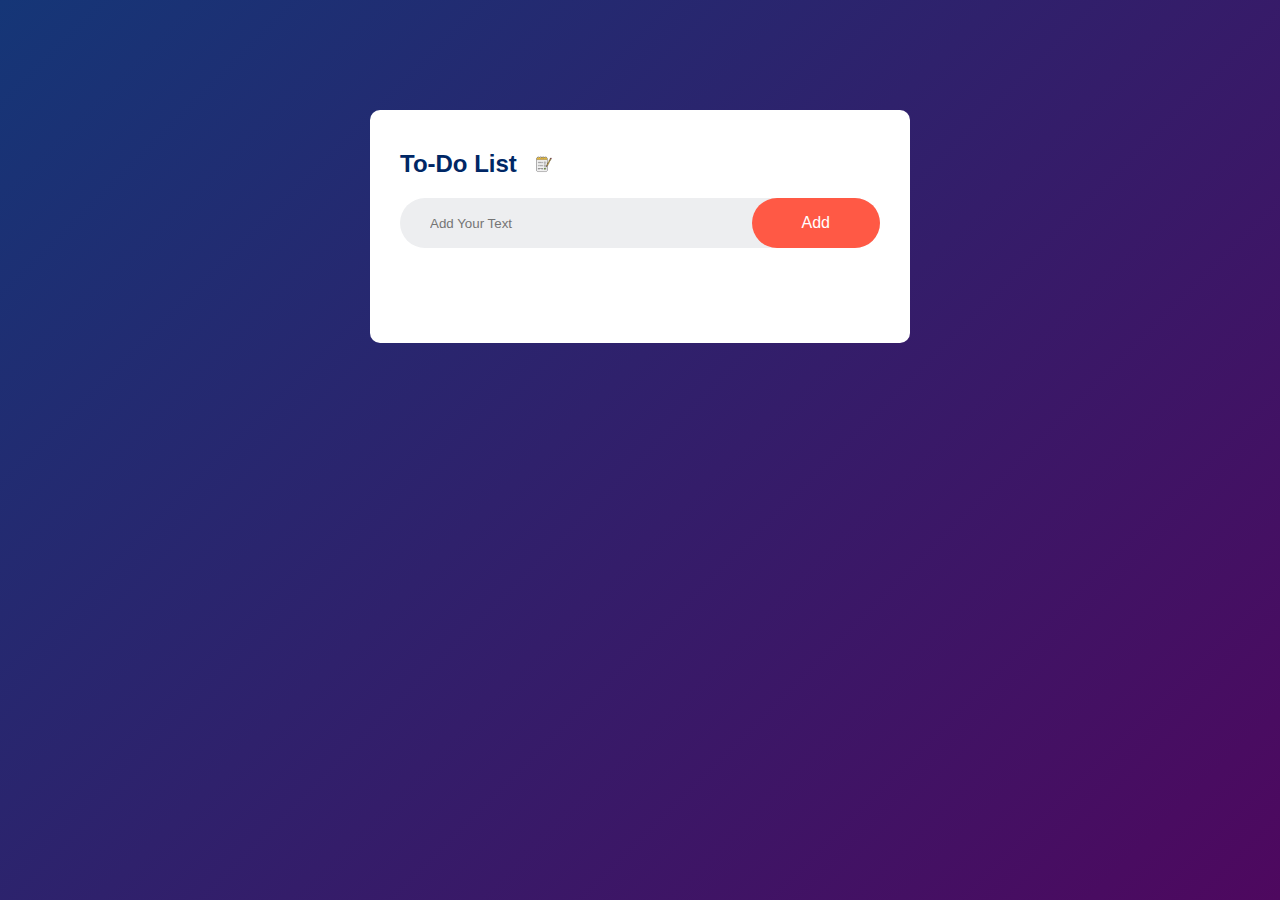
<file: 1/index.html>
<!DOCTYPE html>
<html lang="en">
<head>
    <meta charset="UTF-8">
    <meta name="viewport" content="width=device-width, initial-scale=1.0">
    <link rel="stylesheet" href="style.css">
    <title>T0-D0-List</title>
</head>
<body>
    <div class="container">
        <div class="todo-app">
            <h2>To-Do List <img src="/1/img/3.png" alt=""></h2>
            <div class="row">
                <input type="text" id="input-box" placeholder="Add Your Text">
                <button onclick="addTask()">Add</button>
            </div>
            <ul id="list-container">
                <!--<li class="checked">Task 1</li>
                <li>Task 2</li>
                <Li>Task 3</Li>-->
            </ul>
        </div>
    </div>
    <script src="script.js"></script>
</body>
</html>
</file>
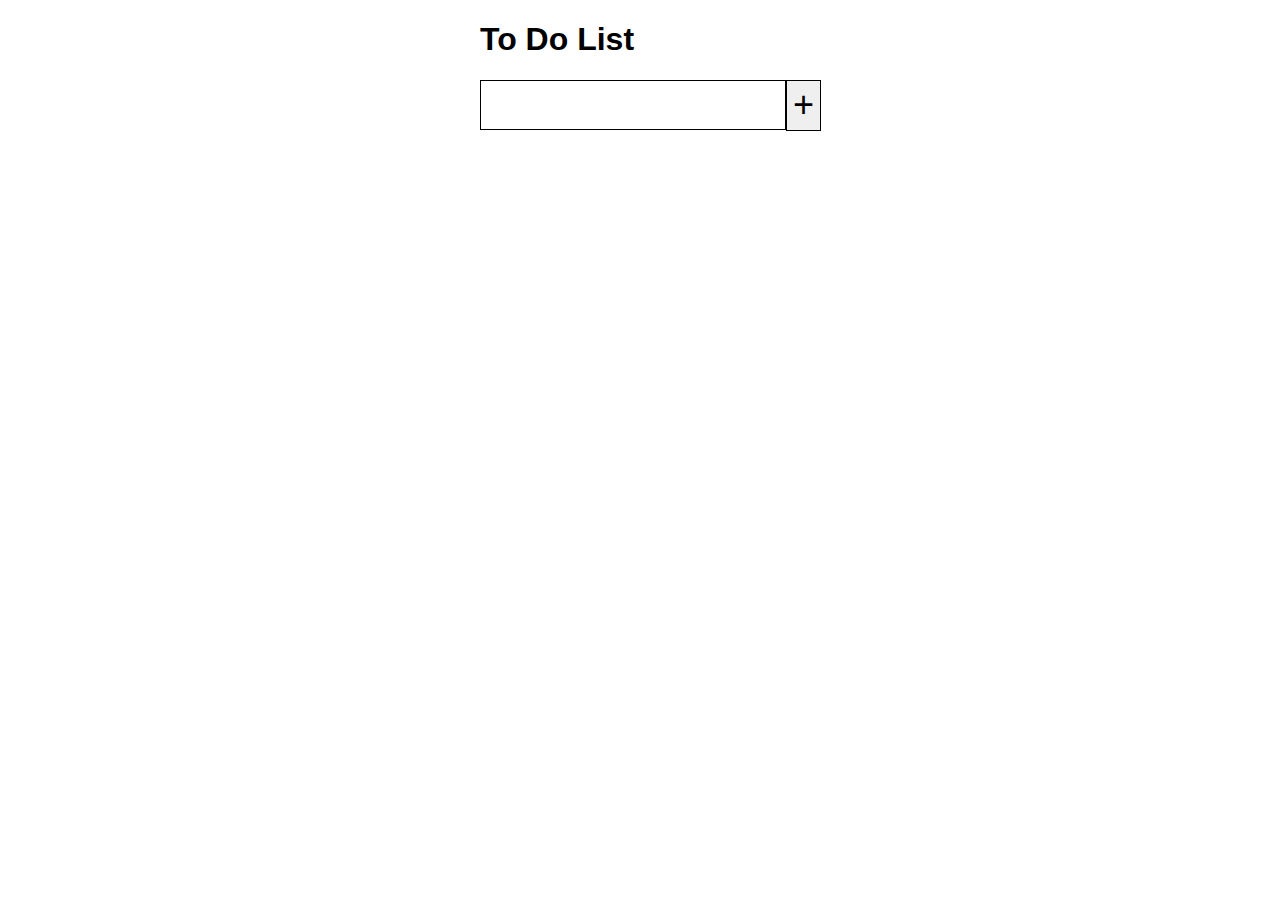
<file: 2/index.html>
<!DOCTYPE html>
<html lang="en">
<head>
    <meta charset="UTF-8">
    <meta name="viewport" content="width=device-width, initial-scale=1.0">
    <link rel="stylesheet" href="style.css">
    <title>To Do</title>
</head>
<body>
    <h1>To Do List</h1>
    <div class="container">
        <input id="inputField" type="text"><button id="addToDo">+</button>
        <div class="to-dos" id="toDocontainer">
        </div>
    </div>
    <script src="script.js"></script>
</body>
</html>
</file>
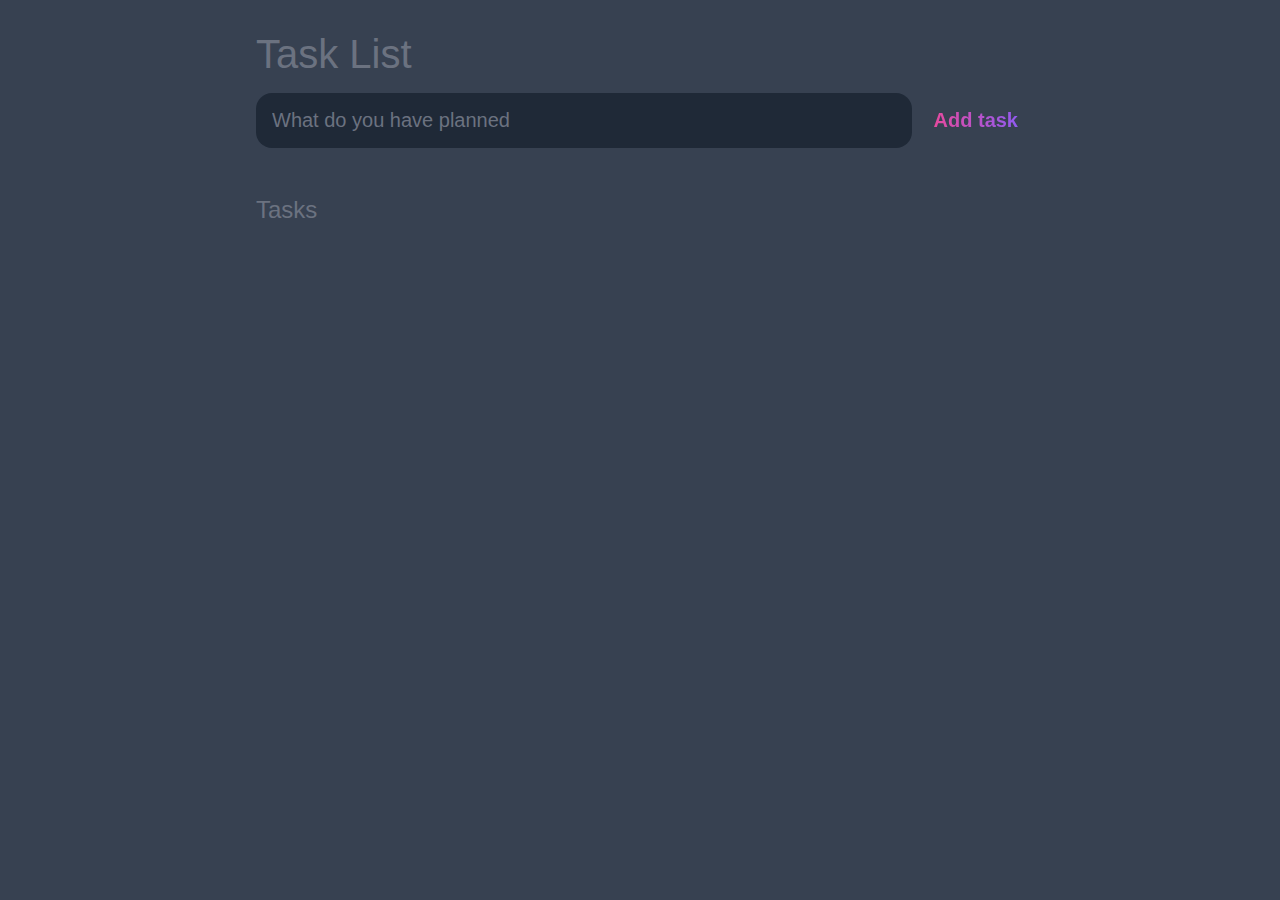
<file: Another one!/index.html>
<!DOCTYPE html>
<html lang="en">
<head>
    <meta charset="UTF-8">
    <meta name="viewport" content="width=device-width, initial-scale=1.0">
    <link rel="stylesheet" href="style.css">
    <title>Do Do</title>
</head>
<body>
    <header>
        <h2>Task List</h2>
        <form id="new-task-form">
            <input type="text" id="new-task-input" placeholder="What do you have planned">
            <input type="submit" id="new-task-submit" value="Add task">
        </form>
    </header>

    <main>
        <section class="task-list">
            <h2>Tasks</h2>

            <div id="tasks">
                <!--<div class="task">
                    <div class="content">
                        <input type="text" class="text" value="My shiny task" readonly>
                    </div>
                    <div class="actions">
                        <button class="edit">Edit</button>
                        <button class="delete">Delete</button>
                    </div>
                </div>-->
            </div>
        </section>
    </main>
    <script src="main.js"></script>
</body>
</html>
</file>
<file: 1/style.css>
*{
    margin: 0;
    padding: 0;
    box-sizing: border-box;
    font-family: 'Poppins', sans-serif;
}
.container{
    width: 100%;
    min-height: 100vh;
    background: linear-gradient(135deg, #153677, #4e085f);
    padding: 10px;
}
.todo-app{
    width: 100%;
    max-width: 540px;
    background: #fff;
    margin: 100px auto 20px;
    padding: 40px 30px 70px;
    border-radius: 10px;
}
.todo-app h2{
    color: #002765;
    display: flex;
    align-items: center;
    margin-bottom: 20px;
}
.todo-app h2 img{
    width: 30px;
    margin-left: 10px;
}
.row{
    display: flex;
    align-items: center;
    justify-content: space-between;
    background: #edeef0;
    border-radius: 30px;
    padding-left: 20px;
    margin-bottom: 25px;
}
input{
    flex: 1;
    border: none;
    outline: none;
    background: transparent;
    padding: 10px;
}
button{
    border: none;
    outline: none;
    padding: 16px 50px;
    background: #ff5945;
    color: #fff;
    font-size: 16px;
    cursor: pointer;
    border-radius: 40px;
}
ul li{
    list-style: none;
    font-size: 17px;
    padding: 12px 8px 12px 50px;
    user-select: none;
    cursor: pointer;
    position: relative;
}
ul li::before{
    content: '';
    position: absolute;
    height: 28px;
    width: 28px;
    border-radius: 50%;
    background-image: url(img/2.png);
    background-size: cover;
    background-position: center;
    top: 6px;
    left: 2px;
}
ul li.checked{
    color: #555;
    text-decoration: line-through;
}
ul li.checked::before{
    background-image: url(/1/img/1.png);
}
ul li span{
    position: absolute;
    right: 0;
    top: 5px;
    width: 40px;
    height: 40px;
    font-size: 22px;
    color: #555;
    line-height: 40px;
    text-align: center;
    border-radius: 50%;
}
ul li span:hover{
    background-color: #edeef0;
}
</file>
<file: 2/style.css>
html, body {
    width: 50%;
    margin: 0 auto;
    font-family: Arial, Helvetica, sans-serif;
}

.container{
    width: 360px;
}

#inputField{
    width: 300px;
    height: 46px;
    border: 1px solid black;
    outline: none;
    font-size: 25px;
    vertical-align: middle;
}

#addToDo{
    height: 50px;
    height: 51px;
    border: 1px solid black;
    vertical-align: middle;
    font-size: 36px;
}

.to-dos{
    margin-top: 25px;
}

.paragraph-styling{
    margin: 0;
    cursor: pointer;
    font: 20px;
}
</file>
<file: Another one!/style.css>
:root{
    --dark: #374151;
    --darker: #1f2937;
    --darkest: #111827;
    --grey: #6b7280;
    --light: #eee;
    --pink: #ec4899;
    --purple: #8b5cf6;
}
*{
    box-sizing: border-box;
    margin: 0;
    font-family: 'Fira sans', sans-serif;
}

body{
    display: flex;
    flex-direction: column;
    min-height: 100vh;
    background: var(--dark);
    color: #fff;
} 

header{
    padding: 2rem 1rem;
    max-width: 800px;
    width: 100%;
    margin: 0 auto;
}

header h2{
    font-size: 2.5rem;
    font-weight: 300;
    color: var(--grey);
    margin-bottom: 1rem;
}

#new-task-form{
    display: flex;
}

input, button{
    appearance: none;
    border: none;
    outline: none;
    background: none;
}

#new-task-input{
    flex: 1 1 0%;
    background-color: var(--darker);
    padding: 1rem;
    border-radius: 1rem;
    margin-right: 1rem;
    color: var(--light);
    font-size: 1.25rem;
}

#new-task-input::placeholder{
    color: var(--grey);
}

#new-task-submit{
    color: var(--pink);
    font-size: 1.25rem;
    font-weight: 700;
    background-image: linear-gradient(to right, var(--pink), var(--purple));
    -webkit-background-clip: text;
    -webkit-text-fill-color: transparent;
    cursor: pointer;
    transition: 0.4s;
}

#new-task-submit:hover{
    opacity: 0.8;
}

#new-task-submit:active{
    opacity: 0.6;
}

main{
    flex: 1 1 0%;
    max-width: 800px;
    width: 100%;
    margin: 0 auto;
}

.task-list{
    padding: 1rem;
}

.task-list h2{
    font-size: 1.5rem;
    font-weight: 300;
    color: var(--grey);
    margin-bottom: 1rem;
}

#tasks .task{
    display: flex;
    justify-content: space-between;
    background-color: var(--darkest);
    padding: 1rem;
    border-radius: 1rem;
    margin-bottom: 1rem;
}

#tasks .task .content{
    flex: 1 1 0%;
}

#tasks .task .content .text{
    color: var(--light);
    font-size: 1.125rem;
    width: 100%;
    display: block;
    transition: 0.4s;
}

#tasks .task .content .text:not(:read-only){
    color: var(--pink);
}

#task .task .actions{
    display: flex;
    margin: 0 -0.5rem;
}

.task .actions button{
    cursor: pointer;
    margin: 0 0.5rem;
    font-size: 1.125rem;
    font-weight: 700;
    text-transform: uppercase;
    transition: 0.4s;
}
.task .actions button:hover{
    opacity: 0.8;
}

.task .actions button:active{
    opacity: 0.6;
}

.task .actions .edit{
    background-image: linear-gradient(to right, var(--pink), var(--purple));
    -webkit-background-clip: text;
    -webkit-text-fill-color: transparent;
    cursor: pointer;
    transition: 0.4s; 
}

.task .actions .delete{
    color: crimson;
}
</file>
